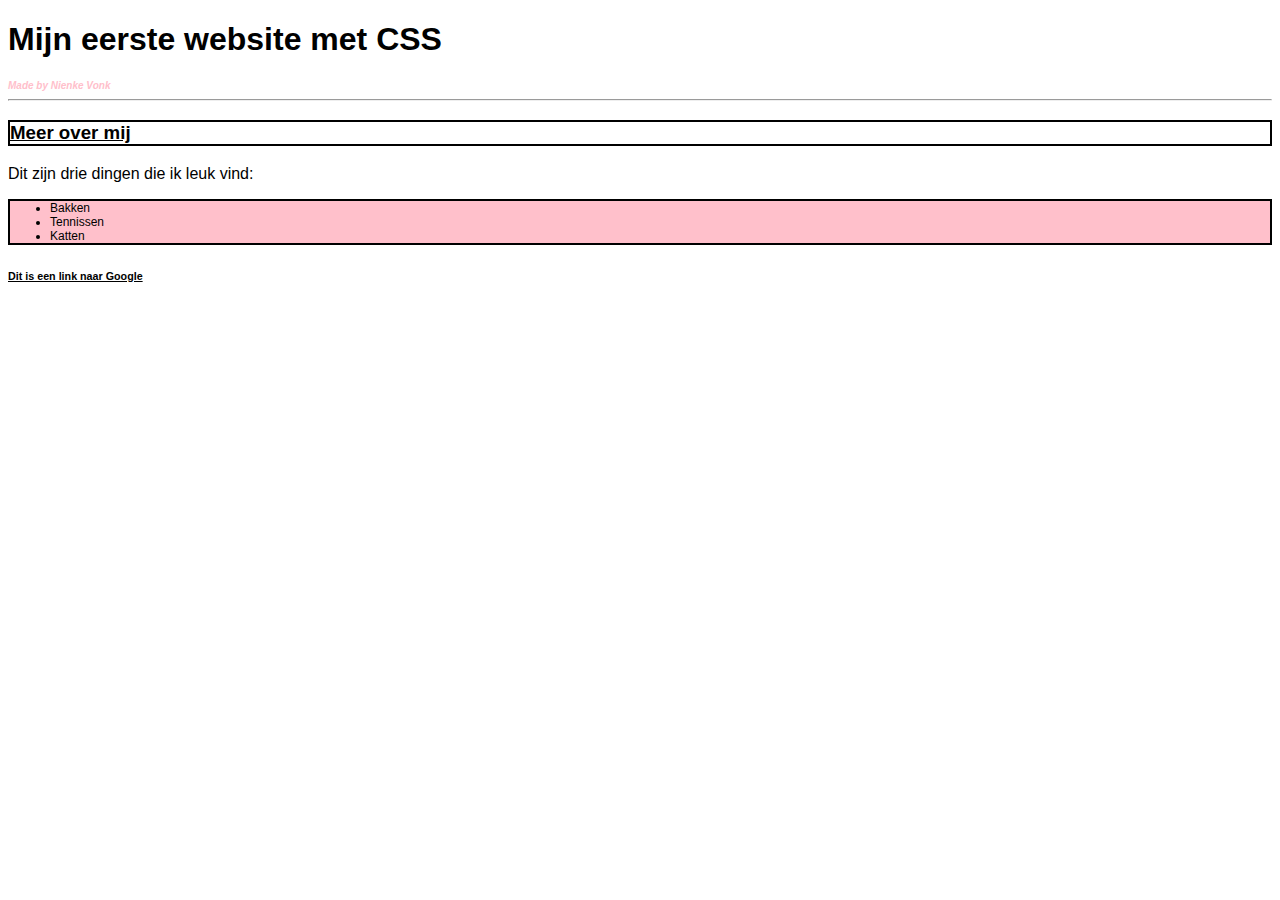
<file: index.html>
<!DOCTYPE html>
<html>

<head>
    <!-- hier zet je de code in de head tags -->
    <title>Homepage</title>
    <link rel="stylesheet" type="text/css" href="styles.css">
</head>

<body>
    <!-- hier zet je de code in de body tags-->
    <header>
        <h1>Mijn eerste website met CSS</h1>
        <h2 class="personal">Made by Nienke Vonk</h2>
        <hr>
        </hr>
    </header>
    <nav>
        <a href="about.html">
            <h3 class="black-border">Meer over mij</h3>
        </a>
    </nav>
    <main>
        <p>Dit zijn drie dingen die ik leuk vind:</p>
        <ul id="green-background">
            <li>Bakken</li>
            <li>Tennissen</li>
            <li>Katten</li>
        </ul>
    </main>
    <footer>
        <a href="https://www.google.com" target="_blank">
            <h6>Dit is een link naar Google</h6>
        </a>
    </footer>
</body>

</html>
</file>
<file: styles.css>
body { 
    color:black;
    font-family: Tahoma, Geneva, sans-serif;
}
.black-border, #green-background, .Vladimir{
    border:2px solid black;
    font: normal 12px;
}
.orange-border{
    border:3px solid rgba(255, 102, 0, 0.952);
}
#green-background{
    background-color:pink;
    font-size:12px;
}
.personal{
    font-style:italic;
    font-size: 10px;
    color:pink;
}
a:visited /*visited link*/ {
    color:black;
}
a:link /*unvisited link*/ {
    color:black;
}
.Vladimir{
    background-color:sandybrown;
}
</file>
